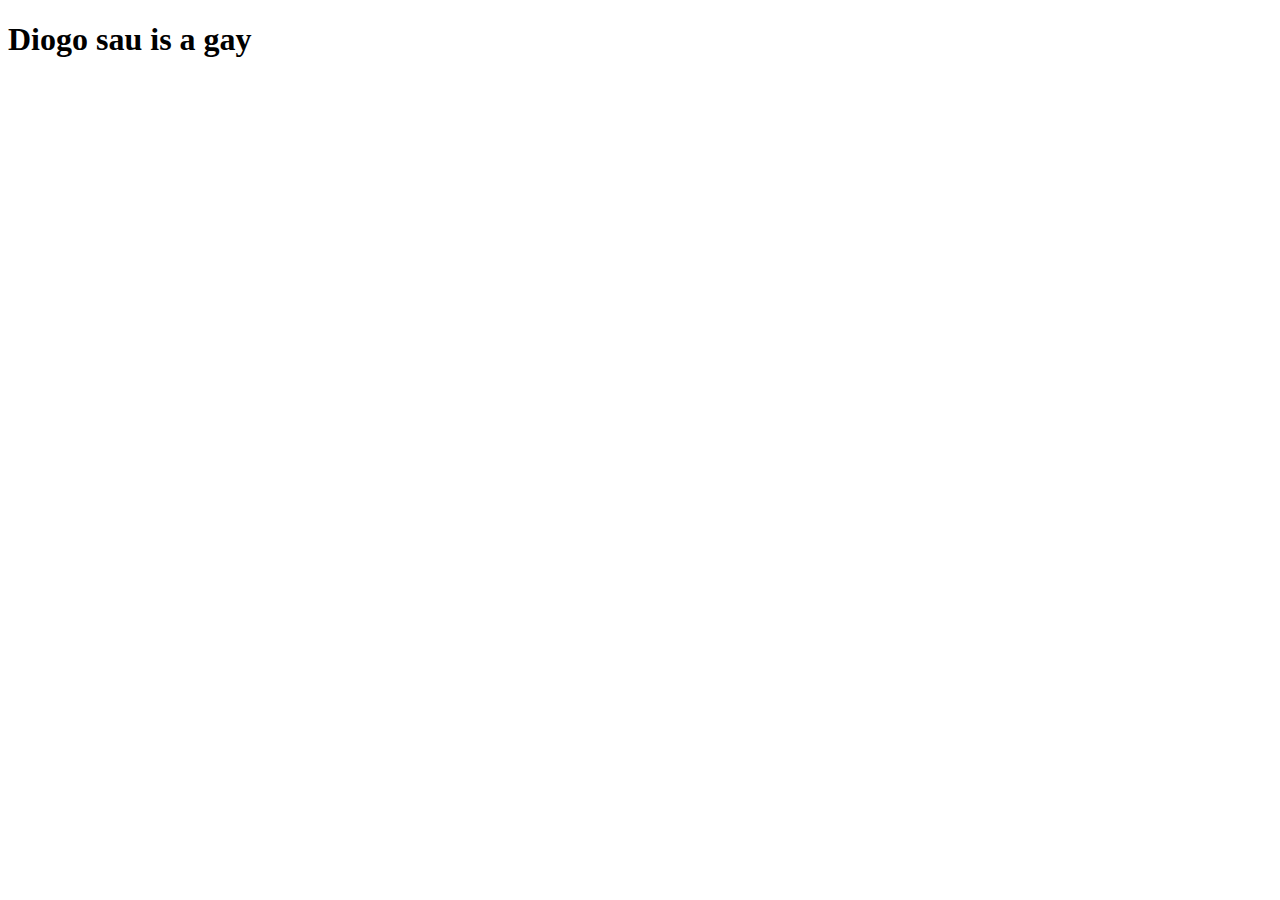
<file: js/index.html>
<!DOCTYPE html>
<html lang="en">
<head>
    <meta charset="UTF-8">
    <meta name="viewport" content="width=device-width, initial-scale=1.0">
    <title>Document</title> 
    <style>
        *{
            font-family: danfo;
        }
    </style>
</head>
<body>
    <h1>Diogo sau is a gay</h1>
</body>
</html>
</file>
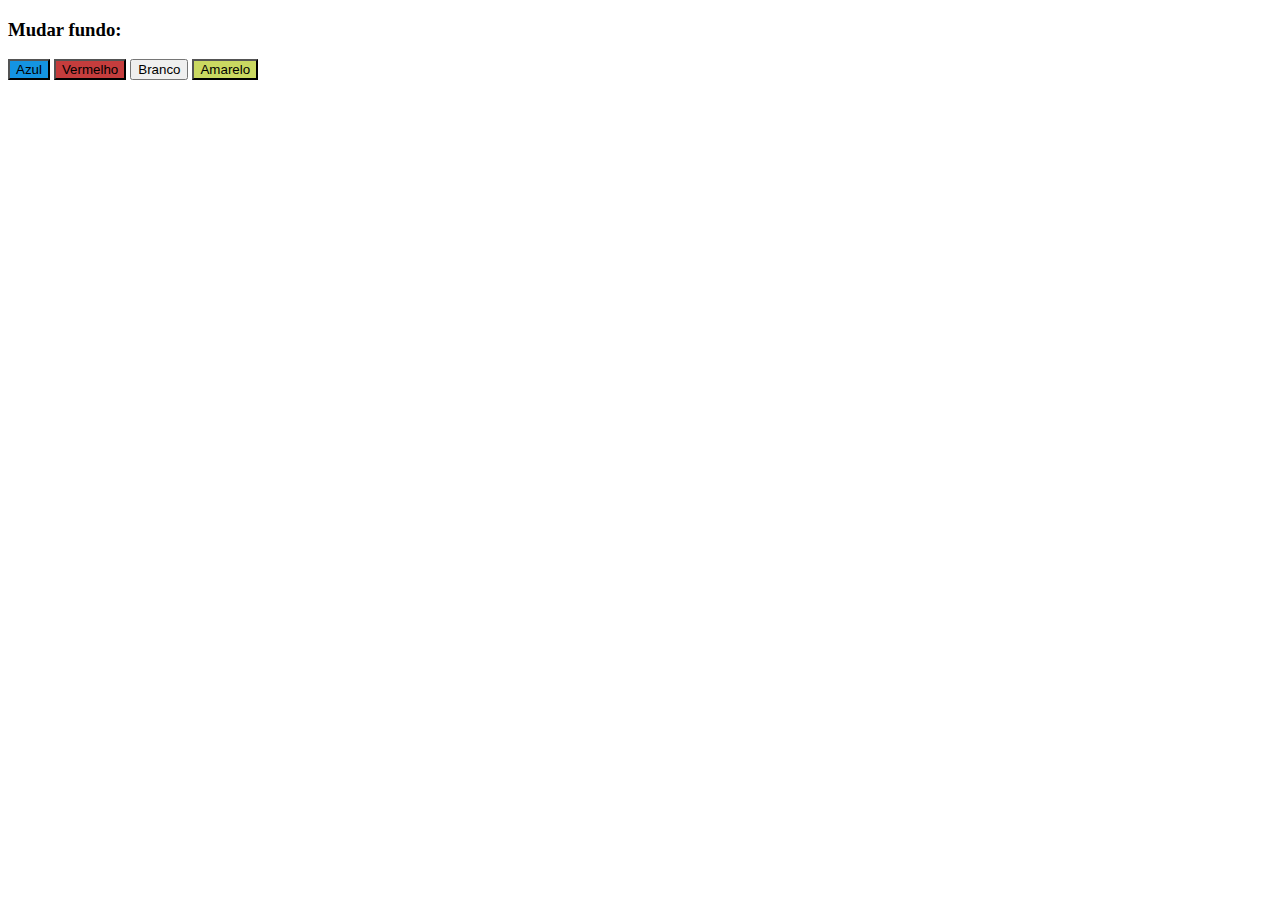
<file: cores.html>
<!DOCTYPE html>
<html lang="pt-br">
<head>
    <meta charset="UTF-8">
    <meta name="viewport" content="width=device-width, initial-scale=1.0">
    <title>Document</title>
</head>
<body>
    <h3 style="color: rgb(0, 0, 0); font-family:Georgia, 'Times New Roman', Times, serif;">Mudar fundo:</h3>
    <button onclick="cor(1)" id="azul">Azul</button>
    <button onclick="cor(2)" id="vermelho">Vermelho</button>
    <button onclick="cor(3)" id="branco">Branco</button>
    <button onclick="cor(4)" id="amarelo">Amarelo</button>
        <script>
            document.getElementById("azul").style.backgroundColor = "rgb(20, 148, 226)"
            document.getElementById("vermelho").style.backgroundColor = "rgb(197, 61, 61)"
            document.getElementById("amarelo").style.backgroundColor = "rgb(202, 216, 97)"
            function cor(i){
                if (i == 1){
                    document.body.style.backgroundColor = "rgb(20, 148, 226)";
                } else if (i == 2){
                    document.body.style.backgroundColor = "rgb(197, 61, 61)";
                } else if (i == 3){
                    document.body.style.backgroundColor = "white";
                } else{
                    document.body.style.backgroundColor = "rgb(202, 216, 97)";
                }
            }
        </script>
</body>
</html>
</file>
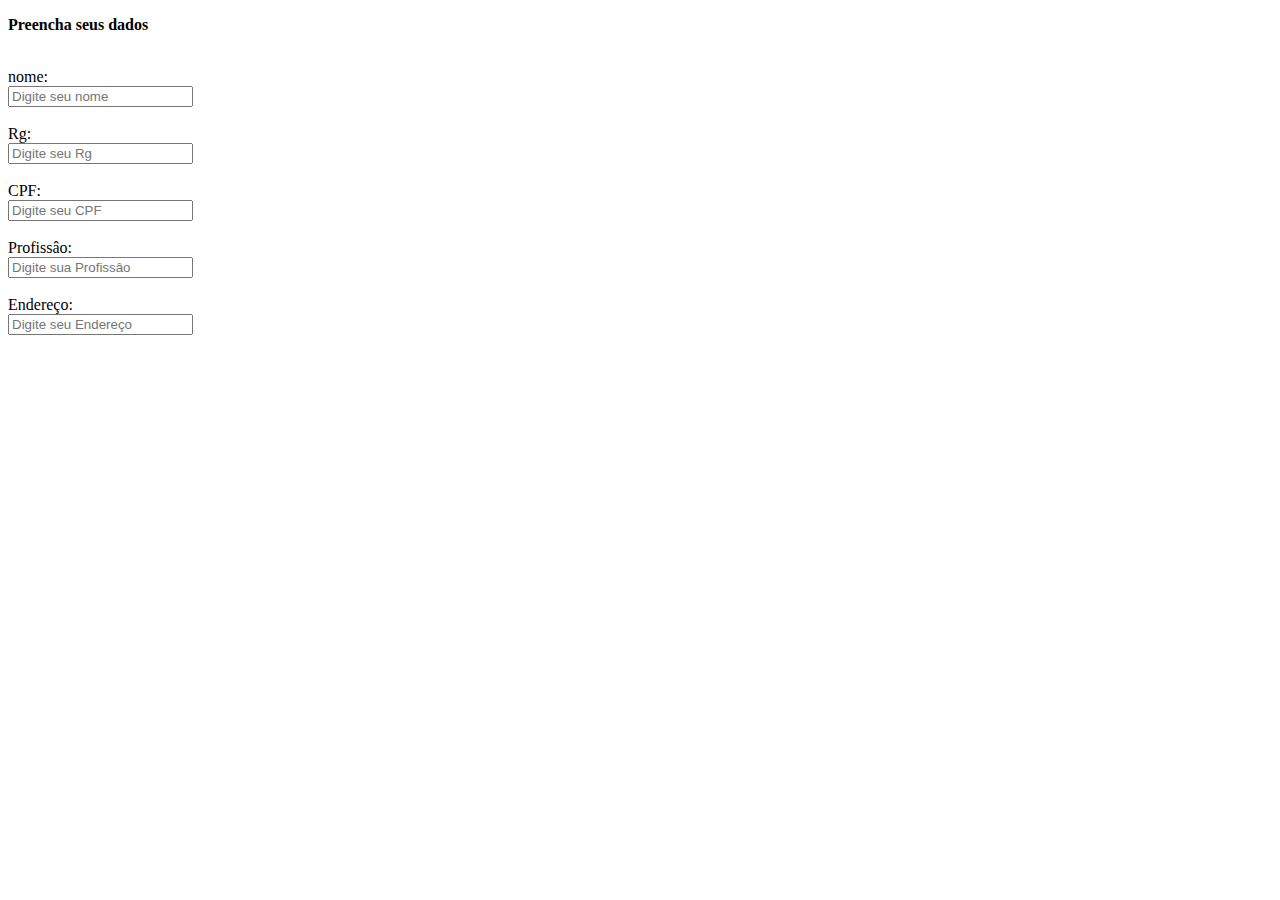
<file: formulario.html>
<!DOCTYPE html>
<html lang="pt-br">
<head>
    <meta charset="UTF-8">
    <meta name="viewport" content="width=device-width, initial-scale=1.0">
    <title>formulario</title>
</head>
<body>
    <form>
         <p> <b>Preencha seus dados</b>  </p><br>
         <div>
                nome: <br><input type="text" id="nome" placeholder="Digite seu nome" onkeypress="press()"> <br><br>
                Rg: <br><input type="text" id="rg" placeholder="Digite seu Rg" onkeypress="press()" > <br><br>
                CPF: <br> <input type="text" id="cpf" placeholder="Digite seu CPF"  onkeypress="press()"> <br><br>
                Profissâo: <br> <input type="text" id="profissâo" placeholder="Digite sua Profissâo"  onkeypress="press()"> <br><br>
                Endereço: <br> <input type="text" id="endereço" placeholder="Digite seu Endereço" onkeypress="press()"> <br><br>
           
        </div>
    </form>
    <span id="texto"></span>    
    <script>
         function press() {

            var nome = document.getElementById("nome");
            var n = nome.value;

            var Rg = document.getElementById("Rg");
            var r = rg.value;

            var CPF = document.getElementById("CPF");
            var c = cpf.value;

            var Profissão = document.getElementById("Profissão");
            var p = profissão.value;

            var Endereço = document.getElementById("Endereço");
            var e = endereço.value;

            var contrato = document.getElementById("texto");
            contrato.innerText = "EU, " + n + "com o Rg, " + r + "e CPF, " + c + "tendo a profissão de" + p + "e com o endereço," + e + "estou  ciente dos termos de contrato de estagio que tenho que comprir todos os dias";
         }
    </script>
</body>
</html>
</file>
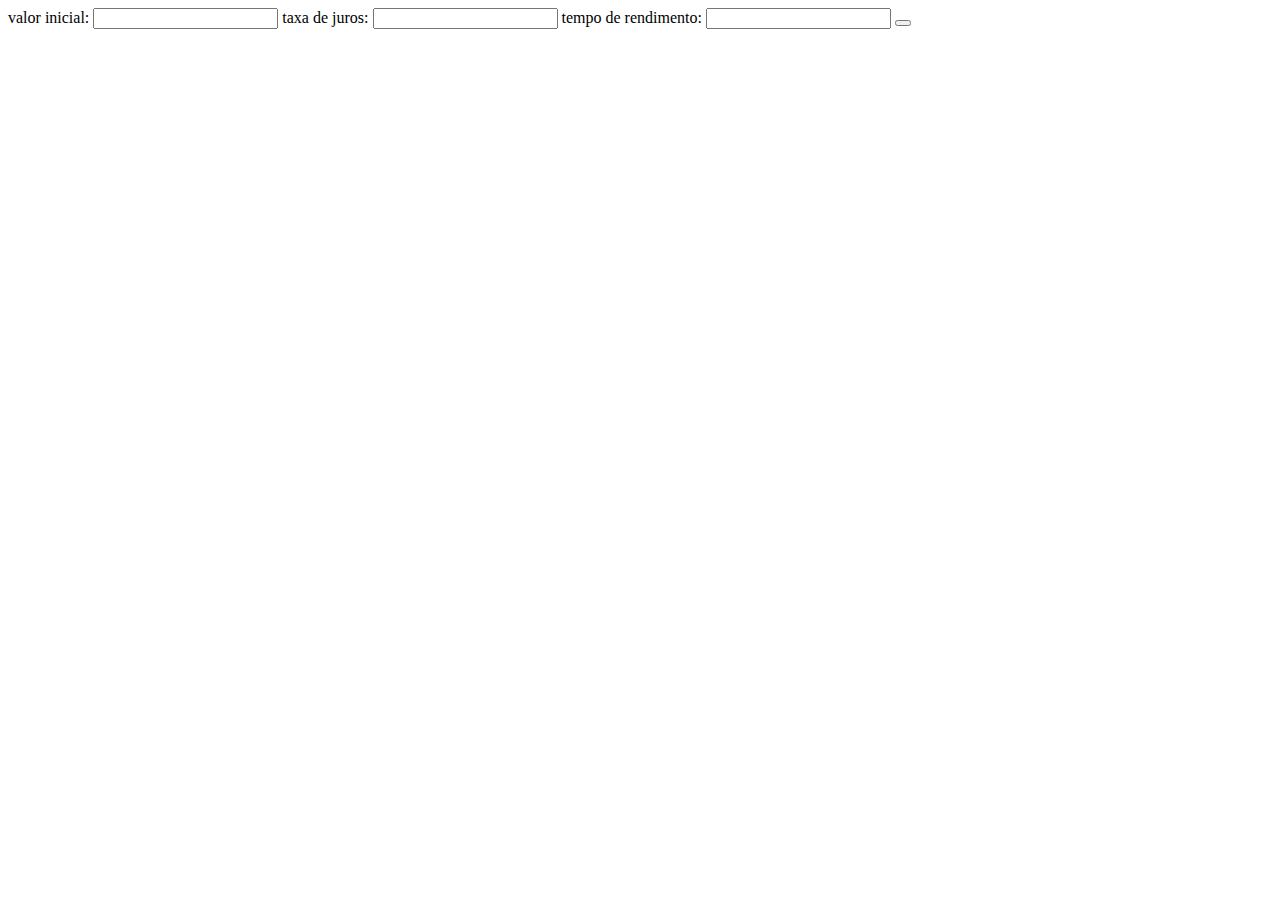
<file: juros.html>
<!DOCTYPE html>
<html lang="pt-br">
<head>
    <meta charset="UTF-8">
    <meta name="viewport" content="width=device-width, initial-scale=1.0">
    <title>Juros</title>
</head>
<body>
    valor inicial: <input type="text" id="jonata1">
    taxa de juros: <input type="text" id=" jonata2">
    tempo de rendimento: <input type="text" id="jonata3">

    <button type="text" onclick="juros()"> </button>
    <script>
        function juros() {
            let investimento_inicial= document.getElementById("jonata1").value();
            let taxajuros = document.getElementById("jonata2").value();
            let rendimento = document.getElementById("jonata3").value();
            //taxa = 100/

        }
    </script>
</body>
</html>
</file>
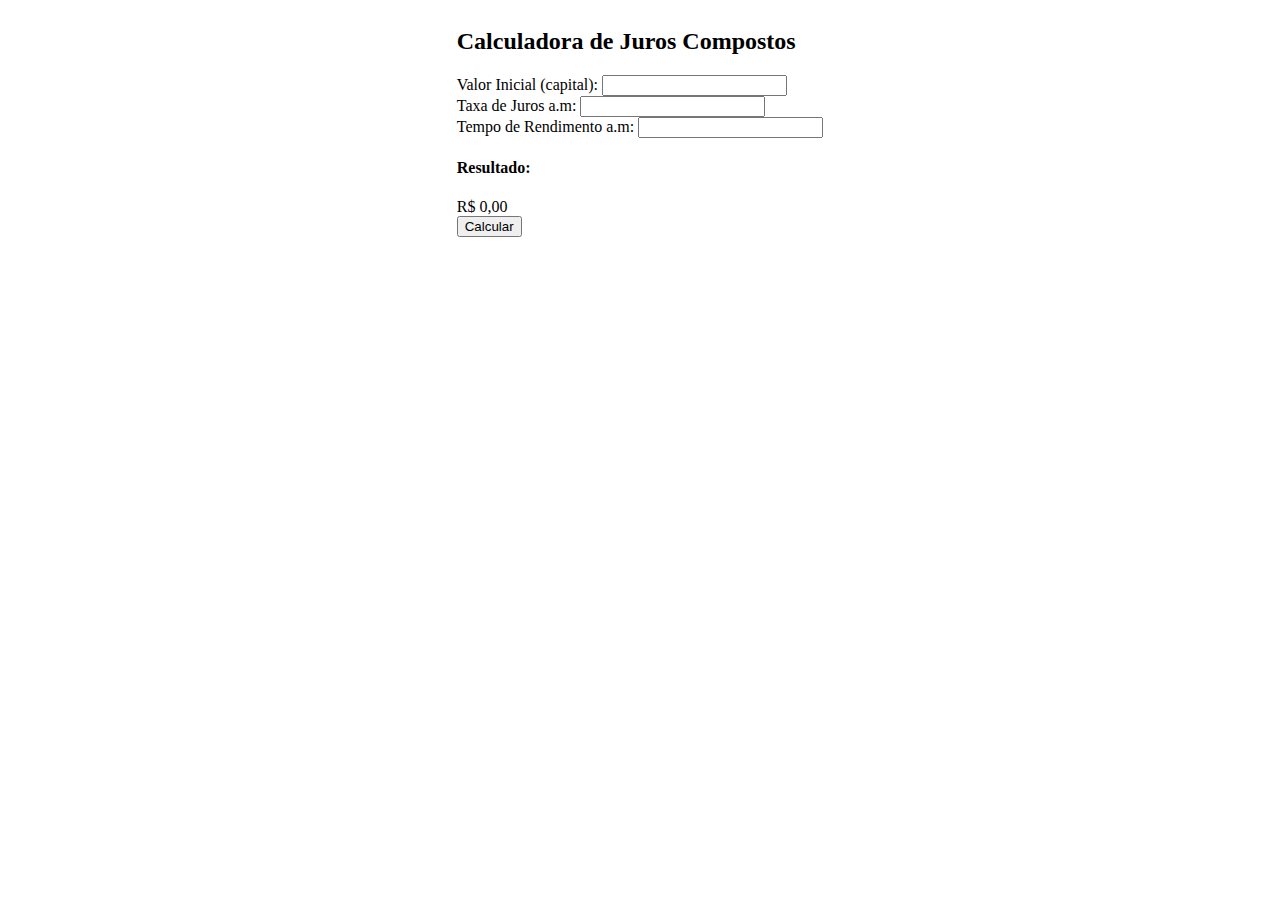
<file: jurosc.html>
<!DOCTYPE html>
<html lang="pt-br">
<head>
    <meta charset="UTF-8">
    <meta name="viewport" content="width=device-width, initial-scale=1.0">
    <title>Calculadora de juros</title>
</head>
<body>
     <link rel="stylesheet" href="css/juros.css">
    <main id="container">
        <div id="calculator">
            <h2>
                Calculadora de Juros Compostos
            </h2>

            <div id="input_box">
                <div class="input-field">
                    <label for="value">Valor Inicial (capital):</label>
                    <input type="number" id="value">
                </div>

                <div class="input-field">
                    <label for="fee">Taxa de Juros a.m:</label>
                    <input type="number" id="fee">
                </div>

                <div class="input-field">
                    <label for="time">Tempo de Rendimento a.m:</label>
                    <input type="number" id="time">
                </div>
            </div>

            <div id="result">
                <h4>Resultado:</h4>
                <span id="total">
                    R$ 0,00
                </span>
            </div>

            <button id="calculate">
                Calcular
            </button>
        </div>
    </main>

    <script>
        document.getElementById('calculate').addEventListener('click', function(){
    const value = document.getElementById('value').value;
    const fee = (document.getElementById('fee').value) / 100;
    const time = document.getElementById('time').value;

    const total = value * (1 + fee)**time;

    document.getElementById('total').innerHTML = ("R$ " + total.toFixed(2).replace('.', ','));
});
    </script>
</body>
</html>
</file>
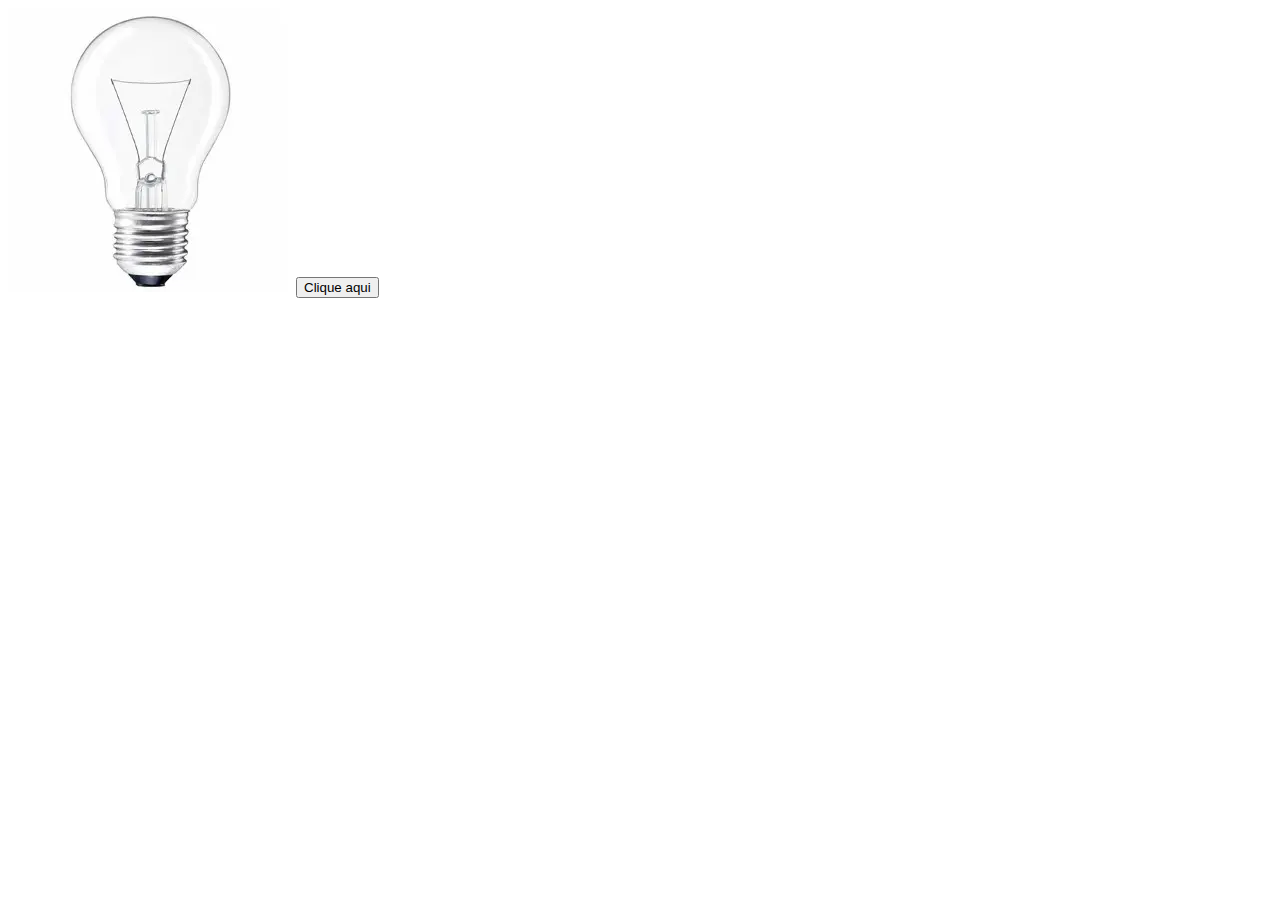
<file: lampada.html>
<!DOCTYPE html>
<html lang="pt-br">
<head>
    <meta charset="UTF-8">
    <meta name="viewport" content="width=device-width, initial-scale=1.0">
    <title>lampada</title>
</head>
<body>
    <img src="img/lampada.png" alt="lampada" 
    id="lampada" >
    <button onclick= "ligar()" id="lamp" > Clique aqui </button>
    <script src="js/lamp.js" > </script>
</body>
</html>
</file>
<file: css/juros.css>
*
#body {
    background: rgb(104,63,251);
    background: radial-gradient(circle, rgba(104,63,251,1) 0%, rgba(186,70,252,1) 100%);
  }

#container {
    width: 100%;
    height: 100%;
    display: flex;
    align-items: center;
    justify-content: center;
    background: var( --linear-gradient);
    color: black;
}
</file>
